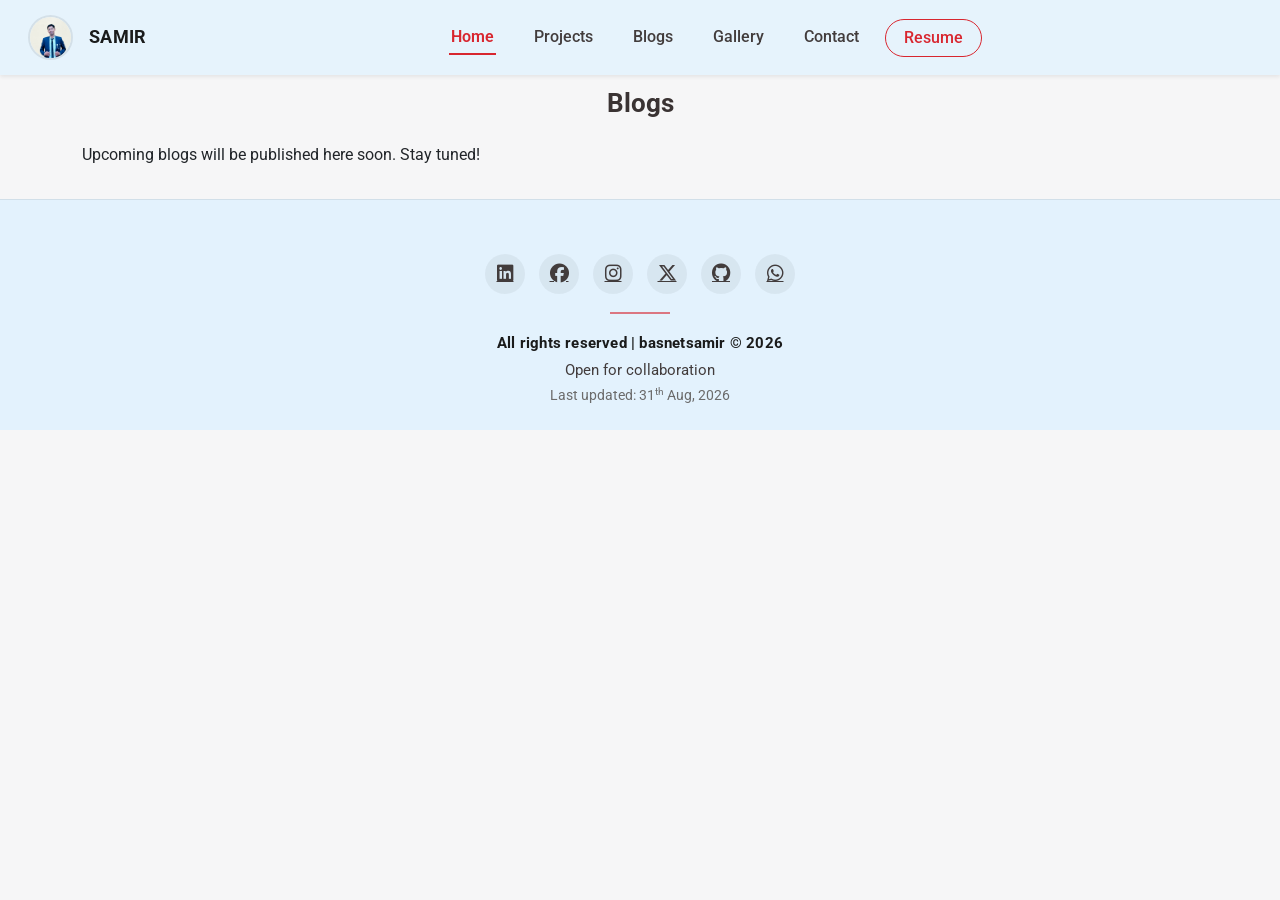
<file: blog.html>
<!DOCTYPE html>
<html lang="en">

<head>
    <meta charset="UTF-8" />
    <meta name="viewport" content="width=device-width, initial-scale=1.0" />
    <title>Samir Basnet | Blogs</title>

    <!-- SEO Meta Tags -->
    <meta name="description"
        content="Samir Basnet — Geomatics Engineer and Satellite Data Analyst specializing in GIS, Remote Sensing, Google Earth Engine, Web GIS and Spatial Data Visualization. Explore my projects, research, and portfolio.">
    <meta name="keywords"
        content="Samir, Basnet, basnetsamir, Samir Basnet, Geomatics Engineer, Satellite Data Analyst, GIS, Remote Sensing, Google Earth Engine, Kathmandu, Nepal, Web GIS, Spatial Analysis, QGIS, ArcGIS, Antarikchya Pratisthan Nepal, GIS Portfolio, Earth Observation, Mapping, Spatial Data Visualization">
    <meta name="author" content="Samir Basnet">
    <meta name="robots" content="index, follow">

    <!-- Open Graph for better sharing -->
    <meta property="og:title" content="Samir Basnet | Geomatics Engineer & Satellite Data Analyst">
    <meta property="og:description"
        content="Portfolio of Samir Basnet — Geomatics Engineer specializing in GIS, Remote Sensing and Earth Observation projects in Nepal.">
    <meta property="og:image" content="https://www.basnetsamir.com.np/image/pp_size.jpg">
    <meta property="og:url" content="https://www.basnetsamir.com.np">
    <meta property="og:type" content="website">


    <!-- Bootstrap CSS -->
    <link href="https://cdn.jsdelivr.net/npm/bootstrap@5.3.3/dist/css/bootstrap.min.css" rel="stylesheet" />

    <!-- Font Awesome -->
    <link href="https://cdnjs.cloudflare.com/ajax/libs/font-awesome/6.5.0/css/all.min.css" rel="stylesheet" />

    <!-- Google Fonts: Pacifico (Cursive) -->
    <link href="https://fonts.googleapis.com/css2?family=Pacifico&display=swap" rel="stylesheet">

    <!-- Google Fonts: Roboto -->
    <link href="https://fonts.googleapis.com/css2?family=Roboto:wght@400;500;700&display=swap" rel="stylesheet">

    <link rel="stylesheet" href="css/styles.css" />
    <link rel="icon" type="image/x-icon" href="img/myimg.jpeg" />
</head>

<body>
    <!-- Navbar/ Header Section -->
    <div id="header"></div>

    <!-- About me Section -->
    <main class="py-3">
        <div class="container position-relative">
            <h2 class="text-center mb-4 fw-bold">Blogs</h2>
            <p>
                Upcoming blogs will be published here soon. Stay tuned!
            </p>
        </div>
    </main>


    <!-- Footer Section -->
    <div id="footer"></div>

    <!-- Bootstrap JS -->
    <script src="https://cdn.jsdelivr.net/npm/bootstrap@5.3.3/dist/js/bootstrap.bundle.min.js"></script>


    <!-- Include Header & Footer via JS -->
    <script>
        fetch('header.html')
            .then(response => response.text())
            .then(data => {
                document.getElementById('header').innerHTML = data;

                const navbarCollapse = document.getElementById('navbarNav');
                const navbarToggler = document.querySelector('.navbar-toggler');

                // Initialize Bootstrap collapse
                const bsCollapse = new bootstrap.Collapse(navbarCollapse, { toggle: false });

                // Function to set 5-second auto-collapse
                function autoCollapseTimer() {
                    setTimeout(() => {
                        if (window.getComputedStyle(navbarToggler).display !== 'none' &&
                            navbarCollapse.classList.contains('show')) {
                            bsCollapse.hide();
                        }
                    }, 5000);
                }

                // Collapse on link click
                const navLinks = document.querySelectorAll('.navbar-collapse .nav-link');
                navLinks.forEach(link => {
                    link.addEventListener('click', () => {
                        if (window.getComputedStyle(navbarToggler).display !== 'none') {
                            bsCollapse.hide();
                        }
                    });
                });

                // Start auto-collapse every time the navbar opens
                navbarToggler.addEventListener('click', () => {
                    if (window.getComputedStyle(navbarToggler).display !== 'none') {
                        // Only start timer if navbar is being opened
                        setTimeout(() => {
                            if (navbarCollapse.classList.contains('show')) {
                                bsCollapse.hide();
                            }
                        }, 5000);
                    }
                });
            });

        // Load footer
        fetch('footer.html')
            .then(response => response.text())
            .then(data => {
                document.getElementById('footer').innerHTML = data;
                document.getElementById("year").textContent = new Date().getFullYear();
            }); 
    </script>

    <!-- Link JS -->
    <script src="js/script.js"></script>

</body>

</html>
</file>
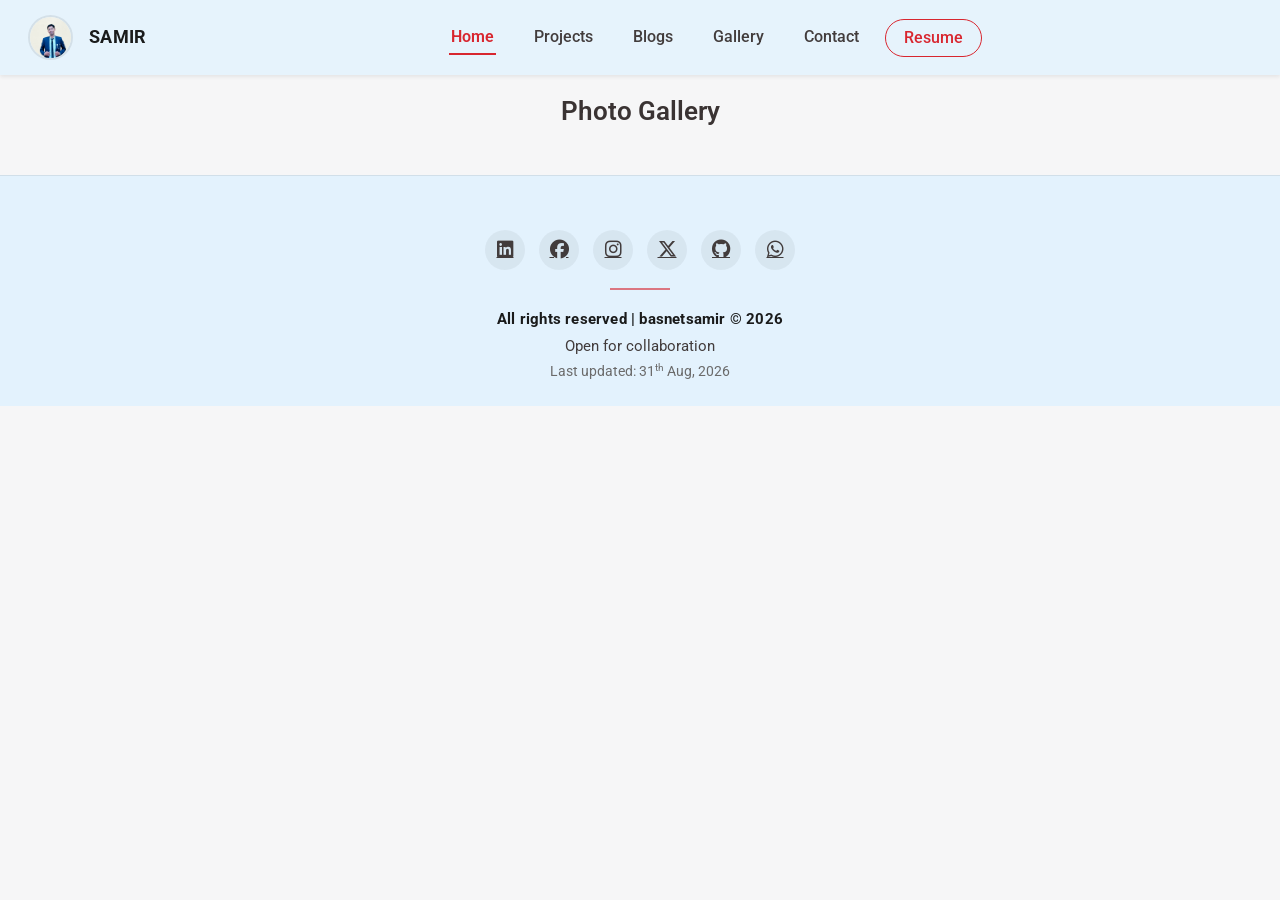
<file: gallery.html>
<!DOCTYPE html>
<html lang="en">

<head>
    <meta charset="UTF-8" />
    <meta name="viewport" content="width=device-width, initial-scale=1.0" />
    <title>Samir Basnet | Portfolio</title>

    <!-- SEO Meta Tags -->
    <meta name="description"
        content="Samir Basnet — Geomatics Engineer specializing in GIS, Remote Sensing, Google Earth Engine, Web GIS and Spatial Data Visualization. Explore my projects, research, and portfolio.">
    <meta name="keywords"
        content="Samir, Basnet, basnetsamir, Samir Basnet, Geomatics Engineer, Satellite Data Analyst, GIS, Remote Sensing, Google Earth Engine, Kathmandu, Nepal, Web GIS, Spatial Analysis, QGIS, ArcGIS, Antarikchya Pratisthan Nepal, GIS Portfolio, Earth Observation, Mapping, Spatial Data Visualization">
    <meta name="author" content="Samir Basnet">
    <meta name="robots" content="index, follow">

    <!-- Open Graph for better sharing -->
    <meta property="og:title" content="Samir Basnet | Geomatics Engineer & Satellite Data Analyst">
    <meta property="og:description"
        content="Portfolio of Samir Basnet — Geomatics Engineer specializing in GIS, Remote Sensing and Earth Observation projects in Nepal.">
    <meta property="og:image" content="https://www.basnetsamir.com.np/image/pp_size.jpg">
    <meta property="og:url" content="https://www.basnetsamir.com.np">
    <meta property="og:type" content="website">


    <!-- Bootstrap CSS -->
    <link href="https://cdn.jsdelivr.net/npm/bootstrap@5.3.3/dist/css/bootstrap.min.css" rel="stylesheet" />

    <!-- Font Awesome -->
    <link href="https://cdnjs.cloudflare.com/ajax/libs/font-awesome/6.5.0/css/all.min.css" rel="stylesheet" />

    <!-- Google Fonts: Pacifico (Cursive) -->
    <link href="https://fonts.googleapis.com/css2?family=Pacifico&display=swap" rel="stylesheet">

    <!-- Google Fonts: Roboto -->
    <link href="https://fonts.googleapis.com/css2?family=Roboto:wght@400;500;700&display=swap" rel="stylesheet">

    <link rel="stylesheet" href="css/styles.css" />
    <link rel="icon" type="image/x-icon" href="img/myimg.jpeg" />
</head>

<body>
    <!-- Navbar/ Header Section -->
    <div id="header"></div>

    <!-- Gallery Section -->
    <main class="container py-4">
        <h2 class="text-center mb-4">Photo Gallery</h2>
        <div class="row" id="gallery-row">
        </div>
    </main>

    <!-- Lightbox -->
    <div id="lightbox" class="lightbox">
        <span class="lightbox-close">&times;</span>
        <img id="lightbox-img" class="lightbox-content">
    </div>

    <!-- Footer Section -->
    <div id="footer"></div>

    <!-- Bootstrap JS -->
    <script src="https://cdn.jsdelivr.net/npm/bootstrap@5.3.3/dist/js/bootstrap.bundle.min.js"></script>


    <!-- Include Header & Footer via JS -->
    <script>
        fetch('header.html')
            .then(response => response.text())
            .then(data => {
                document.getElementById('header').innerHTML = data;

                const navbarCollapse = document.getElementById('navbarNav');
                const navbarToggler = document.querySelector('.navbar-toggler');

                // Initialize Bootstrap collapse
                const bsCollapse = new bootstrap.Collapse(navbarCollapse, { toggle: false });

                // Function to set 5-second auto-collapse
                function autoCollapseTimer() {
                    setTimeout(() => {
                        if (window.getComputedStyle(navbarToggler).display !== 'none' &&
                            navbarCollapse.classList.contains('show')) {
                            bsCollapse.hide();
                        }
                    }, 5000);
                }

                // Collapse on link click
                const navLinks = document.querySelectorAll('.navbar-collapse .nav-link');
                navLinks.forEach(link => {
                    link.addEventListener('click', () => {
                        if (window.getComputedStyle(navbarToggler).display !== 'none') {
                            bsCollapse.hide();
                        }
                    });
                });

                // Start auto-collapse every time the navbar opens
                navbarToggler.addEventListener('click', () => {
                    if (window.getComputedStyle(navbarToggler).display !== 'none') {
                        // Only start timer if navbar is being opened
                        setTimeout(() => {
                            if (navbarCollapse.classList.contains('show')) {
                                bsCollapse.hide();
                            }
                        }, 5000);
                    }
                });
            });

        // Load footer
        fetch('footer.html')
            .then(response => response.text())
            .then(data => {
                document.getElementById('footer').innerHTML = data;
                document.getElementById("year").textContent = new Date().getFullYear();
            }); 
    </script>

    <!-- Link JS -->
    <script src="js/script.js"></script>

</body>

</html>
</file>
<file: css/styles.css>
body {
  font-family: 'Roboto', sans-serif;
  background-color: #f6f6f7f8;
  padding-top: 72px;
}

html {
  scroll-padding-top: 85px;
  scroll-behavior: smooth;
}

/* Navbar styling */
/* .navbar-brand {
  color: #1a1b1b !important;
}

.nav-link {
  color: #423c3c !important;
  margin: 0 30px;
  transition: color 0.3s ease;
}

.nav-link:hover {
  color: #f50808 !important;
  text-decoration: underline;
  font-weight: bold;
} */

/* Navbar container */
.navbar {
  background-color: rgba(227, 242, 253, 0.85) !important;
  backdrop-filter: blur(10px);
  -webkit-backdrop-filter: blur(10px);
  padding: 10px 0;
  transition: box-shadow 0.3s ease, background-color 0.3s ease;
}

/* Slightly stronger shadow once page is scrolled (add via JS below) */
.navbar.scrolled {
  box-shadow: 0 4px 18px rgba(0, 0, 0, 0.08);
}

/* Brand */
.navbar-brand {
  color: #1a1b1b !important;
  font-size: 1.1rem;
  letter-spacing: 0.3px;
}

.navbar-brand img {
  border: 2px solid rgba(0, 0, 0, 0.08);
  transition: transform 0.3s ease;
}

.navbar-brand:hover img {
  transform: scale(1.08) rotate(-4deg);
}

/* Nav links */
.nav-link {
  position: relative;
  color: #423c3c !important;
  margin: 0 18px;
  font-weight: 500;
  padding: 6px 2px !important;
}

/* Animated underline */
.nav-link::after {
  content: "";
  position: absolute;
  left: 0;
  bottom: 0;
  width: 0;
  height: 2px;
  background-color: #d8262f;
  transition: width 0.3s ease;
}

.nav-link:hover::after,
.nav-link.active::after {
  width: 100%;
}

.nav-link:hover {
  color: #d8262f !important;
  text-decoration: none;
  font-weight: 500;
}

/* Active page indicator (no underline hack, just color) */
.nav-link.active {
  color: #d8262f !important;
  font-weight: 600;
}

/* Resume link styled as a subtle button */
.nav-item:last-child .nav-link {
  border: 1.5px solid #d8262f;
  border-radius: 20px;
  padding: 6px 18px !important;
  margin-left: 6px;
  color: #d8262f !important;
}

.nav-item:last-child .nav-link:hover {
  background-color: #d8262f;
  color: #fff !important;
}

.nav-item:last-child .nav-link::after {
  display: none;
}

/* Footer styling */
/* .footer {
  position: relative;
  bottom: 0;
  width: 100%;
  font-size: 1rem;
} */


.footer {
  position: relative;
  width: 100%;
  background-color: #e3f2fd;
  color: #000;
  padding: 2.5rem 1rem 1.5rem;
  border-top: 1px solid rgba(0, 0, 0, 0.08);
  font-size: 0.95rem;
}

.footer-content {
  max-width: 700px;
  margin: 0 auto;
}

.footer p {
  color: #423c3c;
}

.footer .fw-bold {
  color: #1a1b1b;
  letter-spacing: 0.2px;
}

/* Social icons */
.social-icons {
  display: flex;
  justify-content: center;
  gap: 14px;
  margin-top: 14px;
}

.social-icons a {
  display: inline-flex;
  align-items: center;
  justify-content: center;
  width: 40px;
  height: 40px;
  border-radius: 50%;
  background-color: rgba(0, 0, 0, 0.05);
  color: #423c3c !important;
  transition: all 0.25s ease;
}

.social-icons a:hover {
  background-color: #d8262f;
  color: #fff !important;
  transform: translateY(-3px);
}

/* Divider before the fine print */
.footer-divider {
  width: 60px;
  height: 2px;
  background-color: #d8262f;
  margin: 18px auto;
  border: none;
  opacity: 0.6;
}

.footer .update-note {
  font-size: 0.85rem;
  color: #6b6b6b;
}


h1 {
  font-weight: 600;
}

h2 {
  font-size: 1.6rem;
  font-weight: 600;
  text-align: center;
  color: #3a3333;
}

h2:hover {
  color: #088af5 !important;
  text-decoration: underline;
  transform: translateY(-5px);
  cursor: pointer;
}


h3 {
  font-size: 1.4rem;
  font-weight: 600;
}

h4 {
  font-size: 1.15rem;
  font-weight: 600;
}


.modal-body p {
  text-align: justify;

}

.footer i:hover {
  transform: scale(1.2);
  transition: 0.3s;
  color: #fc2306 !important;
}


/* contact css */
.contact-section {
  display: flex;
  flex-wrap: wrap;
  justify-content: center;
  align-items: center;
  gap: 30px;
  margin-top: 40px;
}

.contact {
  max-height: fit-content;
  transition: transform 0.2s ease, box-shadow 0.2s ease;
  background-color: #fff;
  text-align: center;
}

.contact:hover {
  transform: translateY(-5px);
  box-shadow: 0 6px 20px rgba(0, 0, 0, 0.2);
}


.contact-item i {
  display: block;
}

.contact-item p {
  margin: 0;
}

hr {
  border: none;
  border-top: 3px solid #1f1c1c;
}

button {
  background: #e27005;
  color: white;
  border: none;
}

button:hover {
  background: #4d8fd4;
}


/* Project css */
.project-card {
  transition: transform 0.2s ease, box-shadow 0.2s ease;
}

.project-card:hover {
  transform: translateY(-5px);
  box-shadow: 0 6px 20px rgba(0, 0, 0, 0.2);
  background-color: #ffffff;

}

.modal-body p {
  text-align: justify;
}

.project-img {
  width: 100%;
  height: 200px;
  object-fit: cover;
  border-radius: 12px 12px 0 0;
}

.clamp-3 {
  display: -webkit-box;
  -webkit-line-clamp: 3;
  -webkit-box-orient: vertical;
  overflow: hidden;
  text-overflow: ellipsis;
  line-height: 1.5;
  max-height: calc(1.5em * 3);
}


/* index css*/
/* .hero-section {
  background: url('../../image/.jpg') center center no-repeat;
  background-size: contain;
  height: 90vh;
  display: flex;
  flex-direction: column;
  justify-content: center;
  align-items: center;
  text-align: center;
  color: white;
} */

/* On smaller screens, remove extra space from top/bottom */
/* @media (max-width: 700px) {
  .hero-section {
    width: 100%;
    height: 85vh;
    background-size: cover;
    background-position: center;
  }
}

.typing {
  border-right: 2px solid #ece6e6;
  padding-right: 5px;
  white-space: nowrap;
  overflow: hidden;
  color: #ffffff;
}

.hero-section h1 {
  margin-top: 160px;
} */

.hero-section {
  position: relative;
  background: url("../img/Sam webprofle.jpeg") right 50% / cover no-repeat;
  height: 100vh;
  display: flex;
  flex-direction: column;
  justify-content: center;
  align-items: center;
  text-align: left;
  color: rgb(212, 223, 213);
  overflow: hidden;
}

/* Gradient overlay so text is readable regardless of what's behind it */
.hero-section::before {
  content: "";
  position: absolute;
  inset: 0;
  background: linear-gradient(to bottom,
      rgba(0, 0, 20, 0.55) 0%,
      rgba(0, 0, 20, 0.25) 40%,
      rgba(0, 0, 20, 0.75) 100%);
  z-index: 1;
}

/* Push actual content above the overlay */
.hero-section>* {
  position: relative;
  z-index: 2;
}

.hero-section h1 {
  margin-top: 0;
  font-size: clamp(2rem, 5vw, 3.5rem);
  text-shadow: 0 2px 20px rgba(0, 0, 0, 0.5);
  letter-spacing: -0.5px;
}

.typing {
  font-size: clamp(1.1rem, 2.5vw, 1.5rem);
  border-right: 2px solid #fff;
  padding-right: 5px;
  white-space: nowrap;
  overflow: hidden;
  color: #ffffff;
}

.hero-section h2:last-of-type {
  background: rgba(255, 255, 255, 0.1);
  backdrop-filter: blur(8px);
  border: 1px solid rgba(255, 255, 255, 0.2);
  padding: 10px 22px;
  border-radius: 50px;
  font-size: clamp(0.9rem, 2vw, 1.15rem);
  margin-top: 20px;
}

.hero-cta {
  margin-top: 30px;
  padding: 12px 32px;
  border: 2px solid white;
  border-radius: 50px;
  color: white;
  text-decoration: none;
  font-weight: 600;
  transition: all 0.3s ease;
}

.hero-cta:hover {
  background: rgb(166, 204, 168);
  color: #0a0a2a;
}

/* skill css */
.skills-box {
  display: flex;
  column-gap: 30px;
  row-gap: 25px;
  flex-wrap: wrap;
  justify-content: center;
  width: 100%;
}

.progress-bar:hover {
  transform: translateY(-2px);
  box-shadow: 0 6px 20px rgba(0, 0, 0, 0.2);
  background-color: #90c094;
  border-radius: 20px;
}

.skill {
  width: 400px;
  padding-top: 20px;
}

.progress-bar {
  background: #b6b3b3;
  border-radius: 10px;
  height: 15px;
  width: 100%;
  position: relative;
}

.progress-bar div {
  height: 15px;
  border-radius: 5px;
  width: 0%;
  transition: width 2s ease-in-out;
  position: relative;
}

.progress-bar div span {
  font-size: 0.7rem;
  font-weight: 700;
  color: #fff;
  background: rgba(0, 0, 0, 0.55);
  border-radius: 8px;
  padding: 1px 5px;
  position: absolute;
  right: -2px;
  top: -22px;
  white-space: nowrap;
  pointer-events: none;
  z-index: 11;
}


h6 {
  font-weight: 600;
  margin-bottom: 5px;
}



/* experience css */
.timeline {
  position: relative;
  max-width: 800px;
  margin: 0 auto;
}

.timeline::before {
  content: '';
  position: absolute;
  width: 2px;
  background-color: #28a745;
  top: 0;
  bottom: 0;
  left: 30%;
}

.timeline-item {
  position: relative;
  margin-bottom: 40px;
}

.timeline-date {
  width: 30%;
  text-align: right;
  padding-right: 20px;
  color: #302e2e;
}

.timeline-icon {
  width: 20px;
  height: 20px;
  text-align: center;
  position: absolute;
  left: 30%;
  top: 50%;
  transform: translate(-50%, -50%);
  z-index: 1;
}

.timeline-content {
  flex: 1;
  padding-left: 20px;
  color: #1d1c1c;
}

.timeline-content h3 {
  color: #e91a13;
  font-weight: bold;
}

.timeline-content p {
  margin-bottom: 3px;
}


/* gallery css */
.gallery-img {
  width: 100%;
  height: 300px;
  object-fit: cover;
  border-radius: 5px;
}

.gallery-img:hover {
  transform: scale(1.05);
}

.gallery-title {
  text-align: center;
  margin-top: 5px;
  font-weight: bold;
  font-size: 0.9rem;
}

.gallery-dates {
  text-align: center;
  font-size: 0.7rem;
  color: #555;
}

.gallery-item {
  margin-bottom: 20px;
}

/* honour css */
.honour-card {
  max-height: fit-content;
  transition: transform 0.2s ease, box-shadow 0.2s ease;
  background-color: #fff;
  /* text-align: center; */
}

.honour-card:hover {
  transform: translateY(-5px);
  box-shadow: 0 6px 20px rgba(0, 0, 0, 0.2);
  background-color: #ffffff;
}

.honour-img {
  width: 250px;
  height: auto;
  object-fit: cover;
  border-radius: 12px;
}


/* Lightbox */
.lightbox {
  display: none;
  position: fixed;
  z-index: 9999;
  left: 0;
  top: 0;
  width: 100%;
  height: 100%;
  background: rgba(0, 0, 0, 0.695);
  text-align: center;
  padding-top: 60px;
}

.lightbox-content {
  max-width: 90%;
  max-height: 85%;
}

.lightbox-close {
  position: absolute;
  top: 20px;
  right: 35px;
  color: rgb(200, 31, 31);
  font-size: 45px;
  cursor: pointer;
}

/* Publication link hover effect */
.ieee-link {
  color: inherit;
  text-decoration: none;
  transition: color 0.3s ease;
}

.ieee-link:hover {
  color: #026ffe;
  font-weight: bold;
  text-decoration: underline;
  text-underline-offset: 2px;
}

/* Scroll reveal effect for entire main sections */
.reveal {
  opacity: 0;
  transform: translateY(30px);
  transition: all 0.4s ease-out;
}

/* When visible */
.reveal.active {
  opacity: 1;
  transform: translateY(0);
}
</file>
